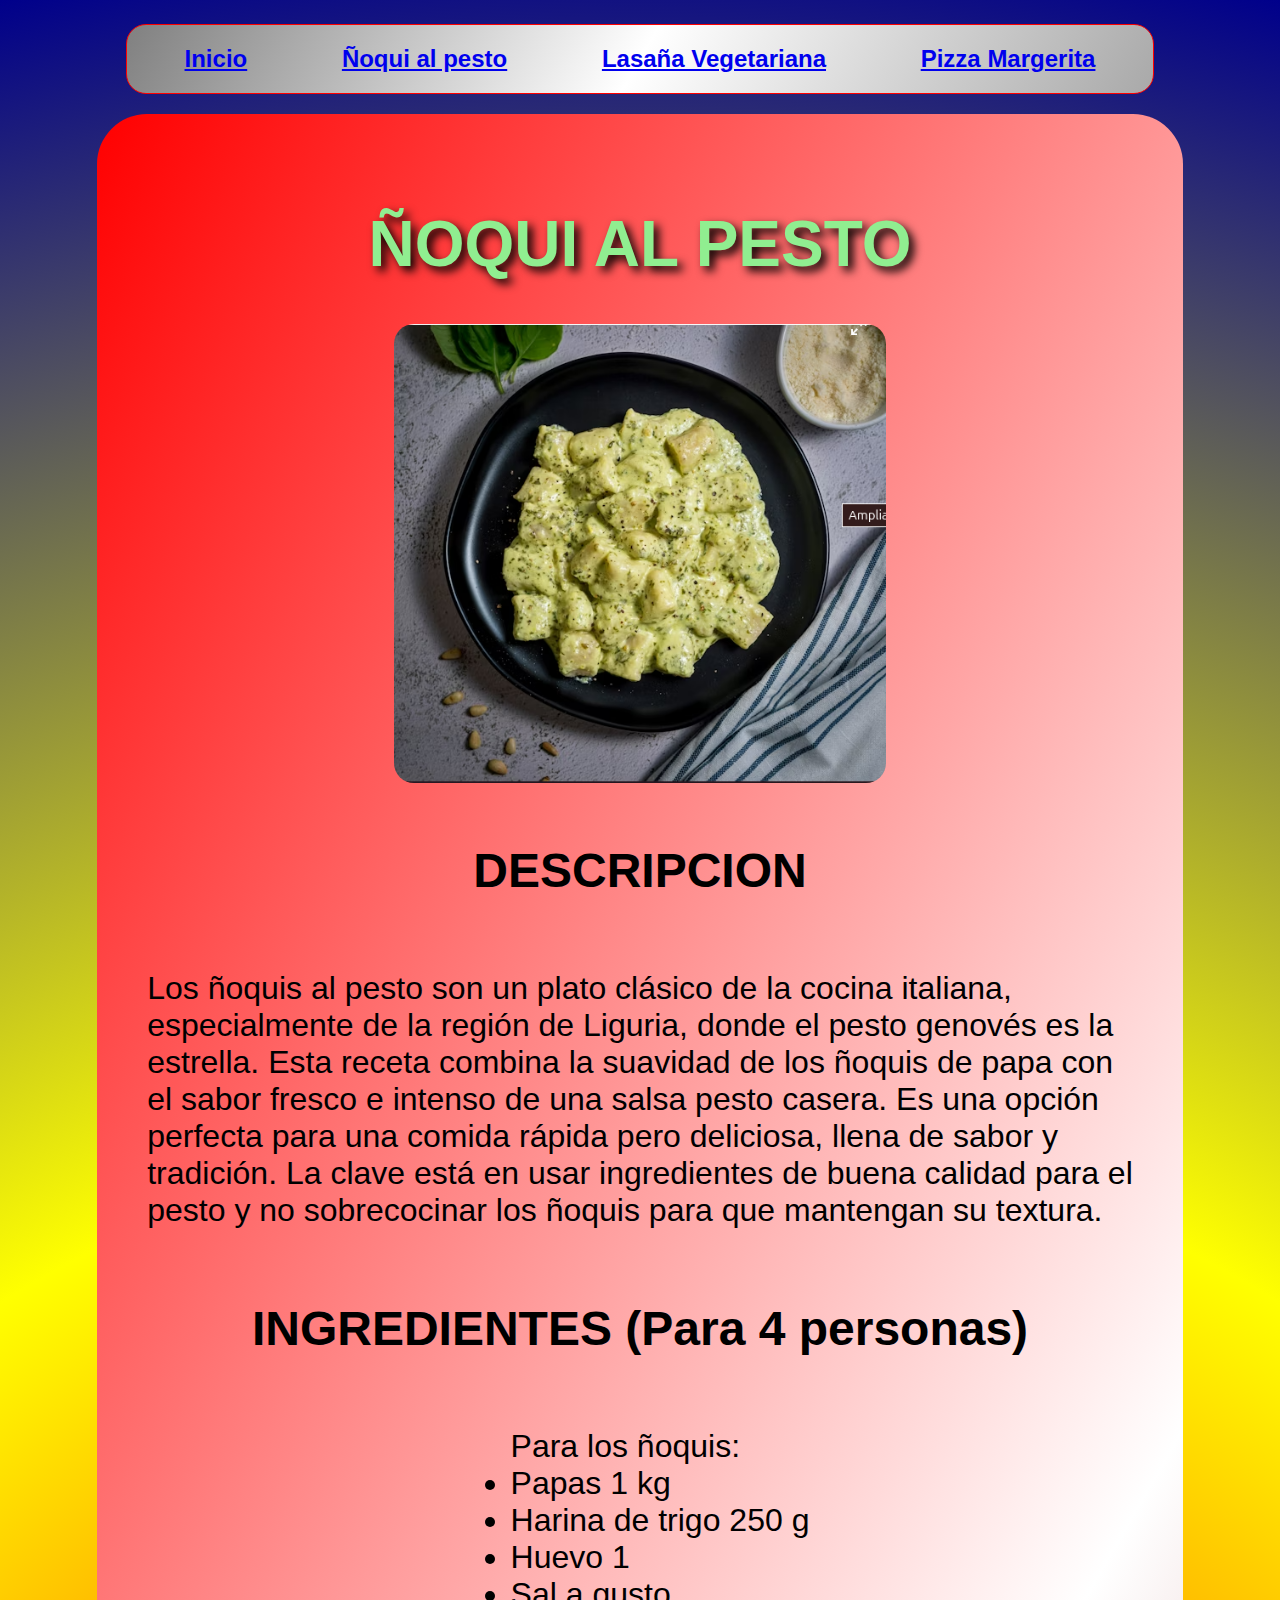
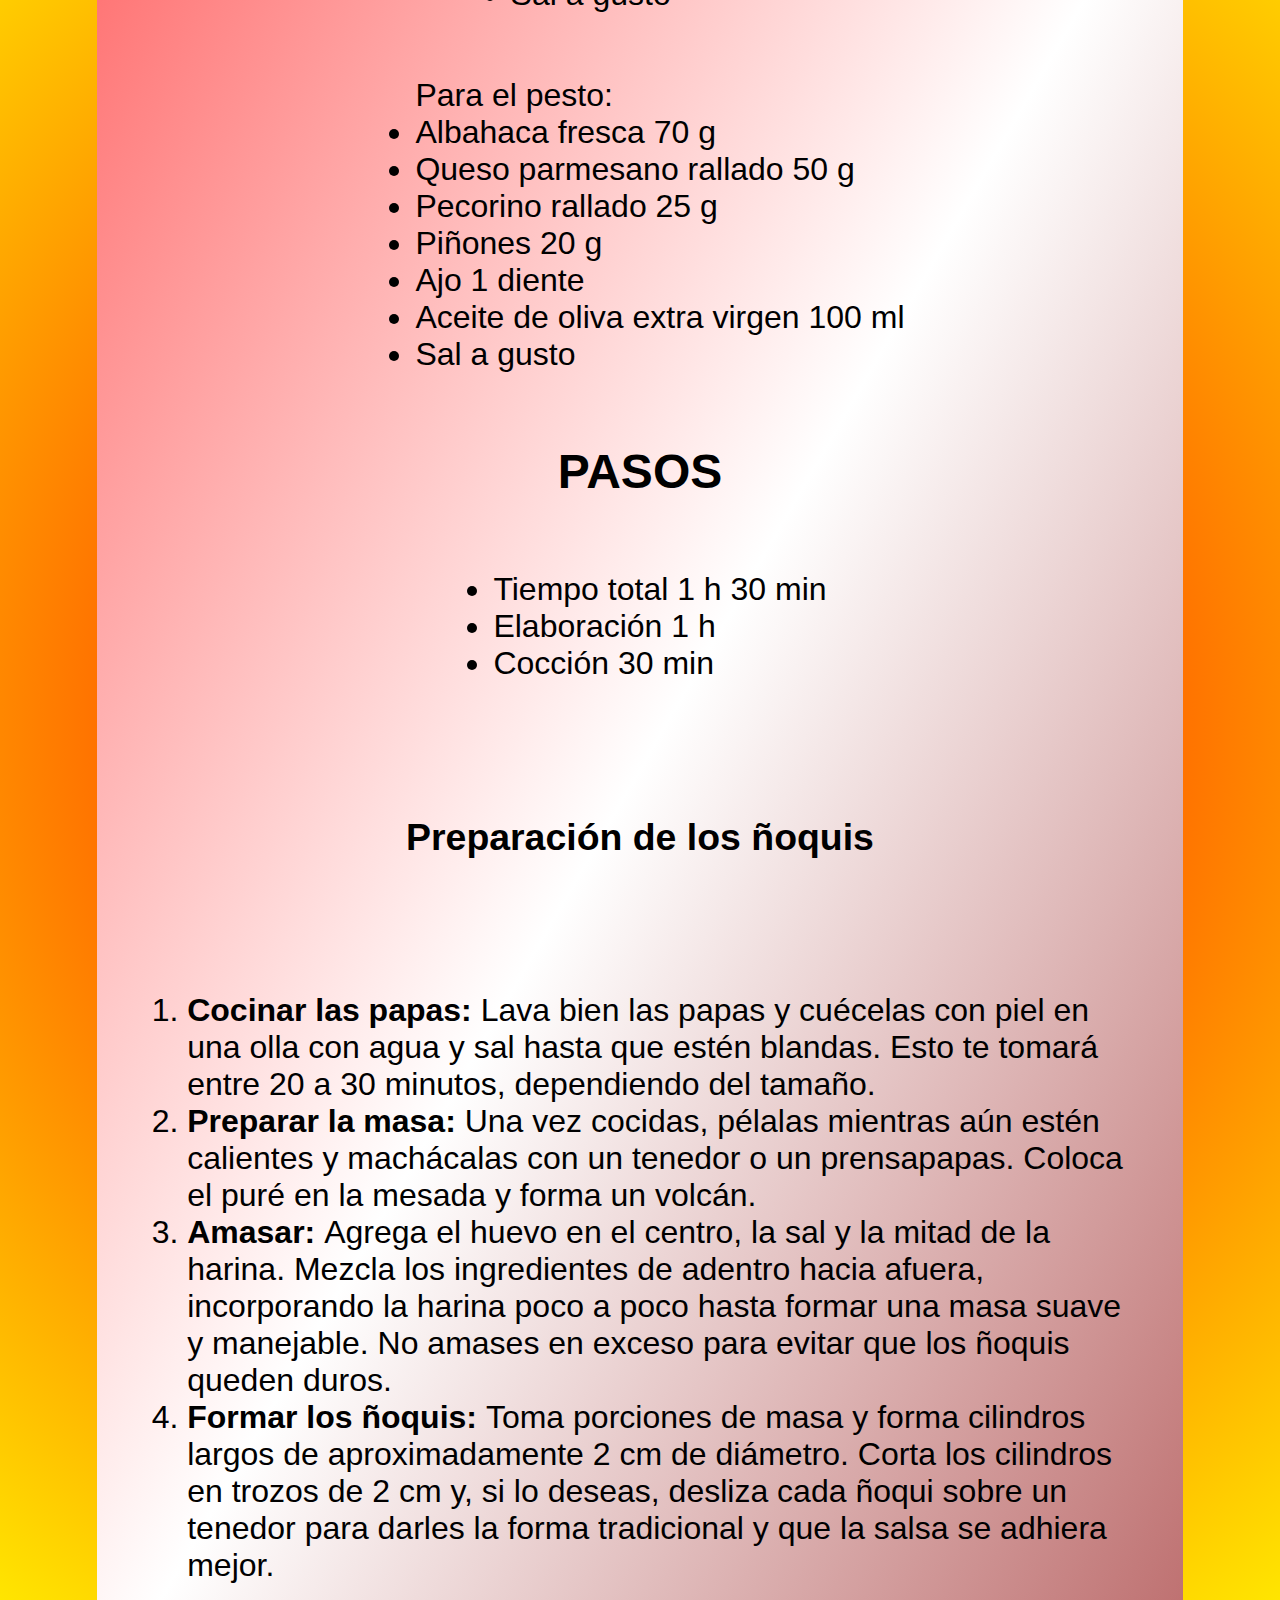
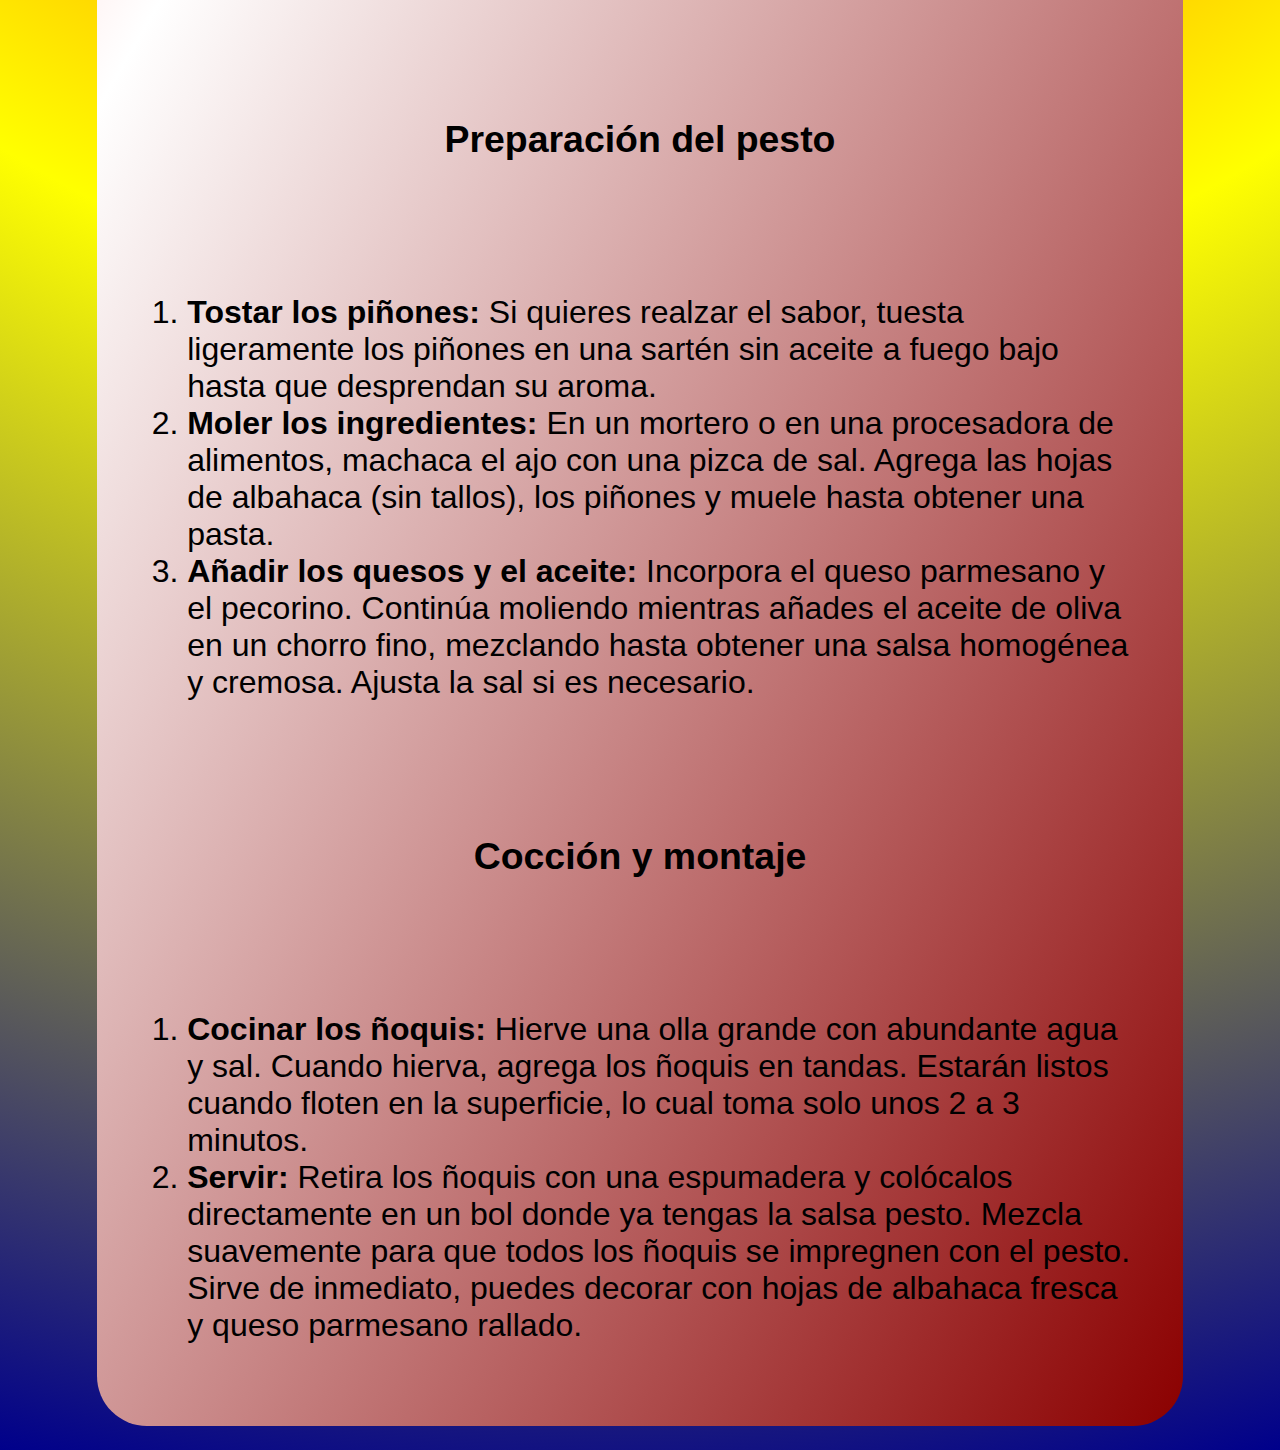
<file: Recetas/gnochi.html>
<!DOCTYPE html>
<html lang="en">
<head>
    <meta charset="UTF-8">
    <meta name="viewport" content="width=device-width, initial-scale=1.0">
    <title>Gnochi</title>
    <link rel="stylesheet" href="../recetas.css">
    <link rel="stylesheet" href="../index.css">
</head>
<body>
            <nav> 
<a href="../index.html">Inicio</a> 
<a href="../Recetas/gnochi.html" >Ñoqui al pesto</a> 
<a href="../Recetas/lasaña.html">Lasaña Vegetariana</a> 
<a href="../Recetas/pizza.html">Pizza Margerita</a> 
</nav>
 <div id="div-container"> 
    <h1 style="color: lightgreen; text-shadow: 5px 5px 10px black;">ÑOQUI AL PESTO</h1>

 <img class="img-receta" src="../Imagenes/ñoqui.png" alt="">

 <h2>DESCRIPCION</h2>
 <p> Los ñoquis al pesto son un plato clásico de la cocina italiana, especialmente de la región de Liguria, donde el pesto genovés es la estrella. Esta receta combina la suavidad de los ñoquis de papa con el sabor fresco e intenso de una salsa pesto casera. Es una opción perfecta para una comida rápida pero deliciosa, llena de sabor y tradición. La clave está en usar ingredientes de buena calidad para el pesto y no sobrecocinar los ñoquis para que mantengan su textura.</p>

    <h2>INGREDIENTES (Para 4 personas)</h2>
    <ul> Para los ñoquis:
        <li>Papas 1 kg</li>
        <li>Harina de trigo 250 g</li>
        <li>Huevo 1</li>
        <li>Sal a gusto</li>
    </ul>
    <ul> Para el pesto:
        <li>Albahaca fresca 70 g</li>
        <li>Queso parmesano rallado 50 g</li>
        <li>Pecorino rallado 25 g</li>
        <li>Piñones 20 g</li>
        <li>Ajo 1 diente</li>
        <li>Aceite de oliva extra virgen 100 ml</li>
        <li>Sal a gusto</li>
    </ul>

<h2>PASOS</h2>
<ul>
    <li>Tiempo total
        1 h 30 min</li>
    <li> Elaboración
        1 h</li>
    <li>Cocción
        30 min </li>
</ul>
    </p>
    <h3>Preparación de los ñoquis</h3>
</p>
        <ol>
            <li><strong>Cocinar las papas:</strong> 
                Lava bien las papas y cuécelas con piel en una olla con agua y sal hasta que estén blandas. Esto te tomará entre 20 a 30 minutos, dependiendo del tamaño.</li>
            <li><strong>Preparar la masa: </strong>
                Una vez cocidas, pélalas mientras aún estén calientes y machácalas con un tenedor o un prensapapas. Coloca el puré en la mesada y forma un volcán.</li>
            <li><strong>Amasar: </strong>
                Agrega el huevo en el centro, la sal y la mitad de la harina. Mezcla los ingredientes de adentro hacia afuera, incorporando la harina poco a poco hasta formar una masa suave y manejable. No amases en exceso para evitar que los ñoquis queden duros.</li>
            <li><strong>Formar los ñoquis: </strong>
                Toma porciones de masa y forma cilindros largos de aproximadamente 2 cm de diámetro. Corta los cilindros en trozos de 2 cm y, si lo deseas, desliza cada ñoqui sobre un tenedor para darles la forma tradicional y que la salsa se adhiera mejor.</li>
        </ol>
    </p>
   <h3>Preparación del pesto</h3> 
</p>
        <ol>
            <li><strong>Tostar los piñones: </strong> 
                Si quieres realzar el sabor, tuesta ligeramente los piñones en una sartén sin aceite a fuego bajo hasta que desprendan su aroma.</li>
            <li><strong>Moler los ingredientes: </strong>
                En un mortero o en una procesadora de alimentos, machaca el ajo con una pizca de sal. Agrega las hojas de albahaca (sin tallos), los piñones y muele hasta obtener una pasta.</li>
            <li><strong>Añadir los quesos y el aceite: </strong>
                Incorpora el queso parmesano y el pecorino. Continúa moliendo mientras añades el aceite de oliva en un chorro fino, mezclando hasta obtener una salsa homogénea y cremosa. Ajusta la sal si es necesario.</li>
        </ol>
    </p>
   <h3>Cocción y montaje</h3>
</p>
        <ol>
            <li><strong>Cocinar los ñoquis: </strong> 
                 Hierve una olla grande con abundante agua y sal. Cuando hierva, agrega los ñoquis en tandas. Estarán listos cuando floten en la superficie, lo cual toma solo unos 2 a 3 minutos.</li>
            <li><strong>Servir: </strong>
                Retira los ñoquis con una espumadera y colócalos directamente en un bol donde ya tengas la salsa pesto. Mezcla suavemente para que todos los ñoquis se impregnen con el pesto. Sirve de inmediato, puedes decorar con hojas de albahaca fresca y queso parmesano rallado.</li>
        </ol>
</div>  
</body>
</html>
</file>
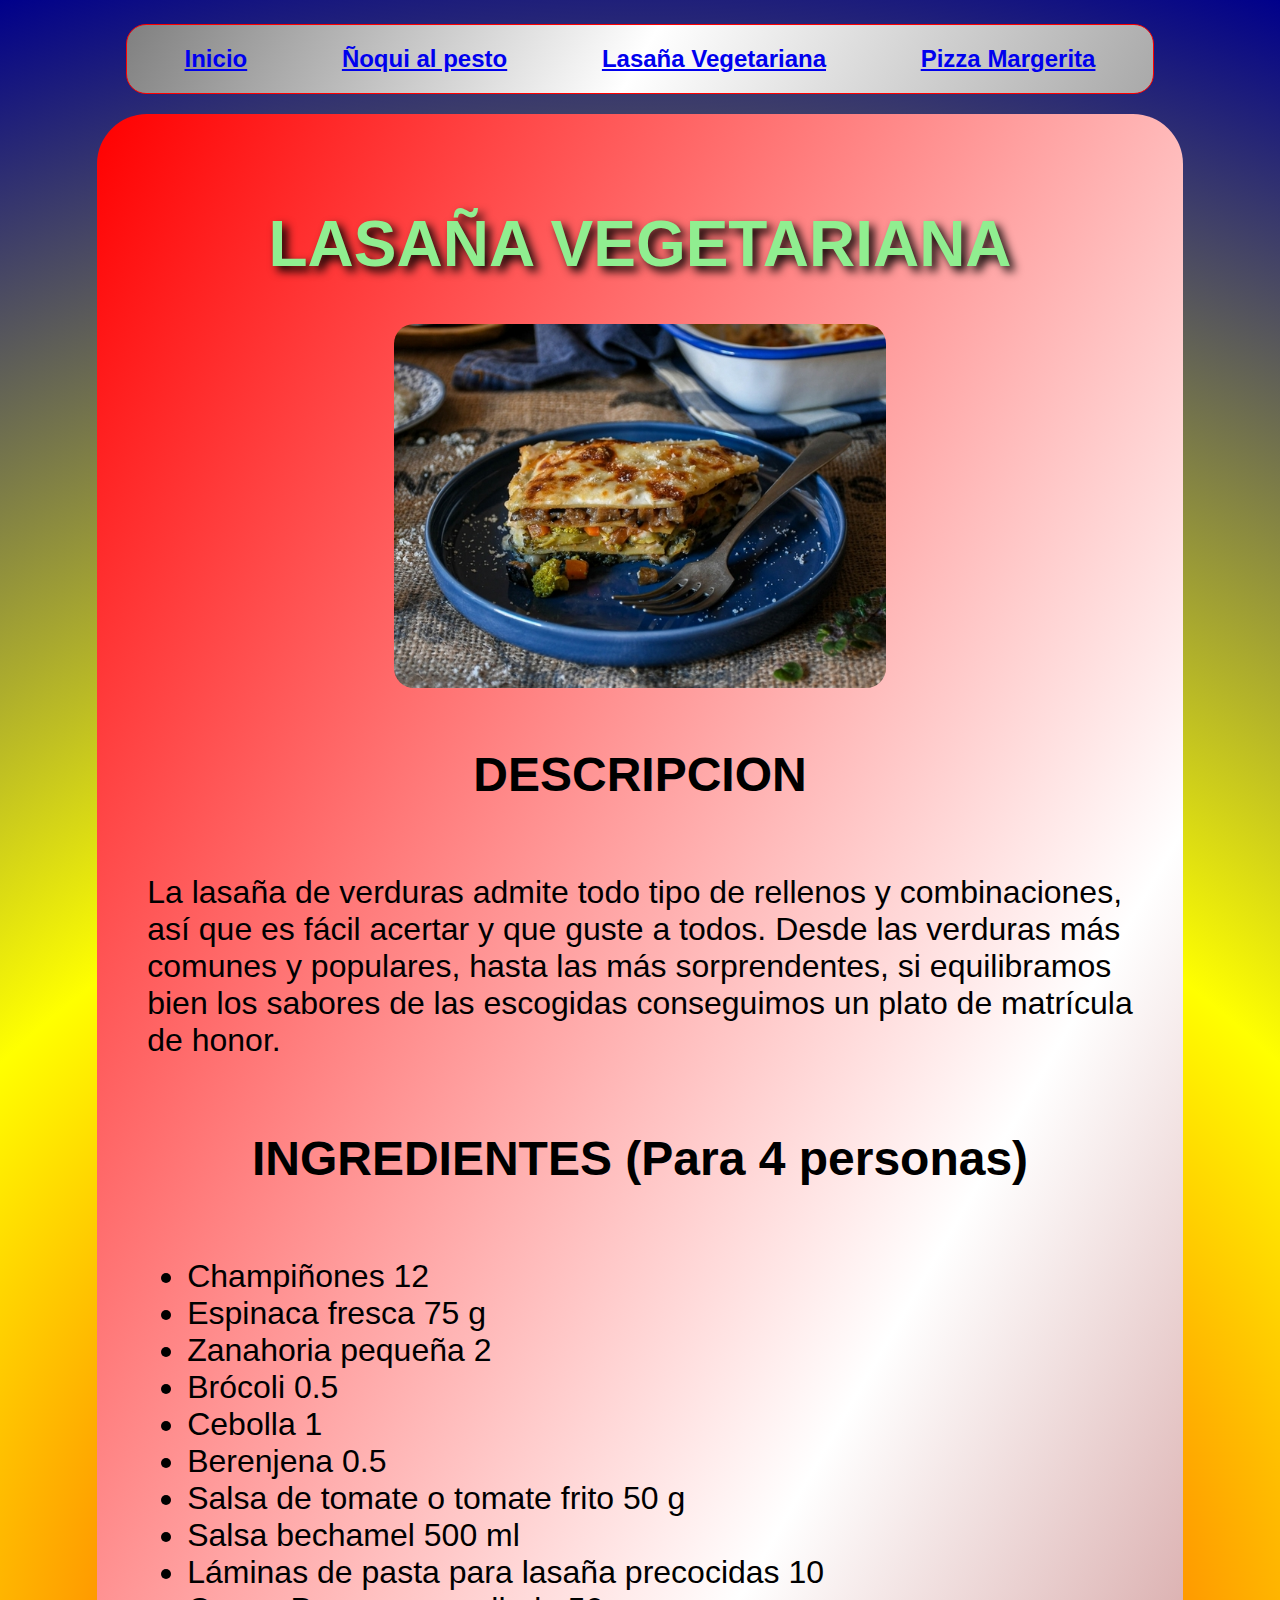
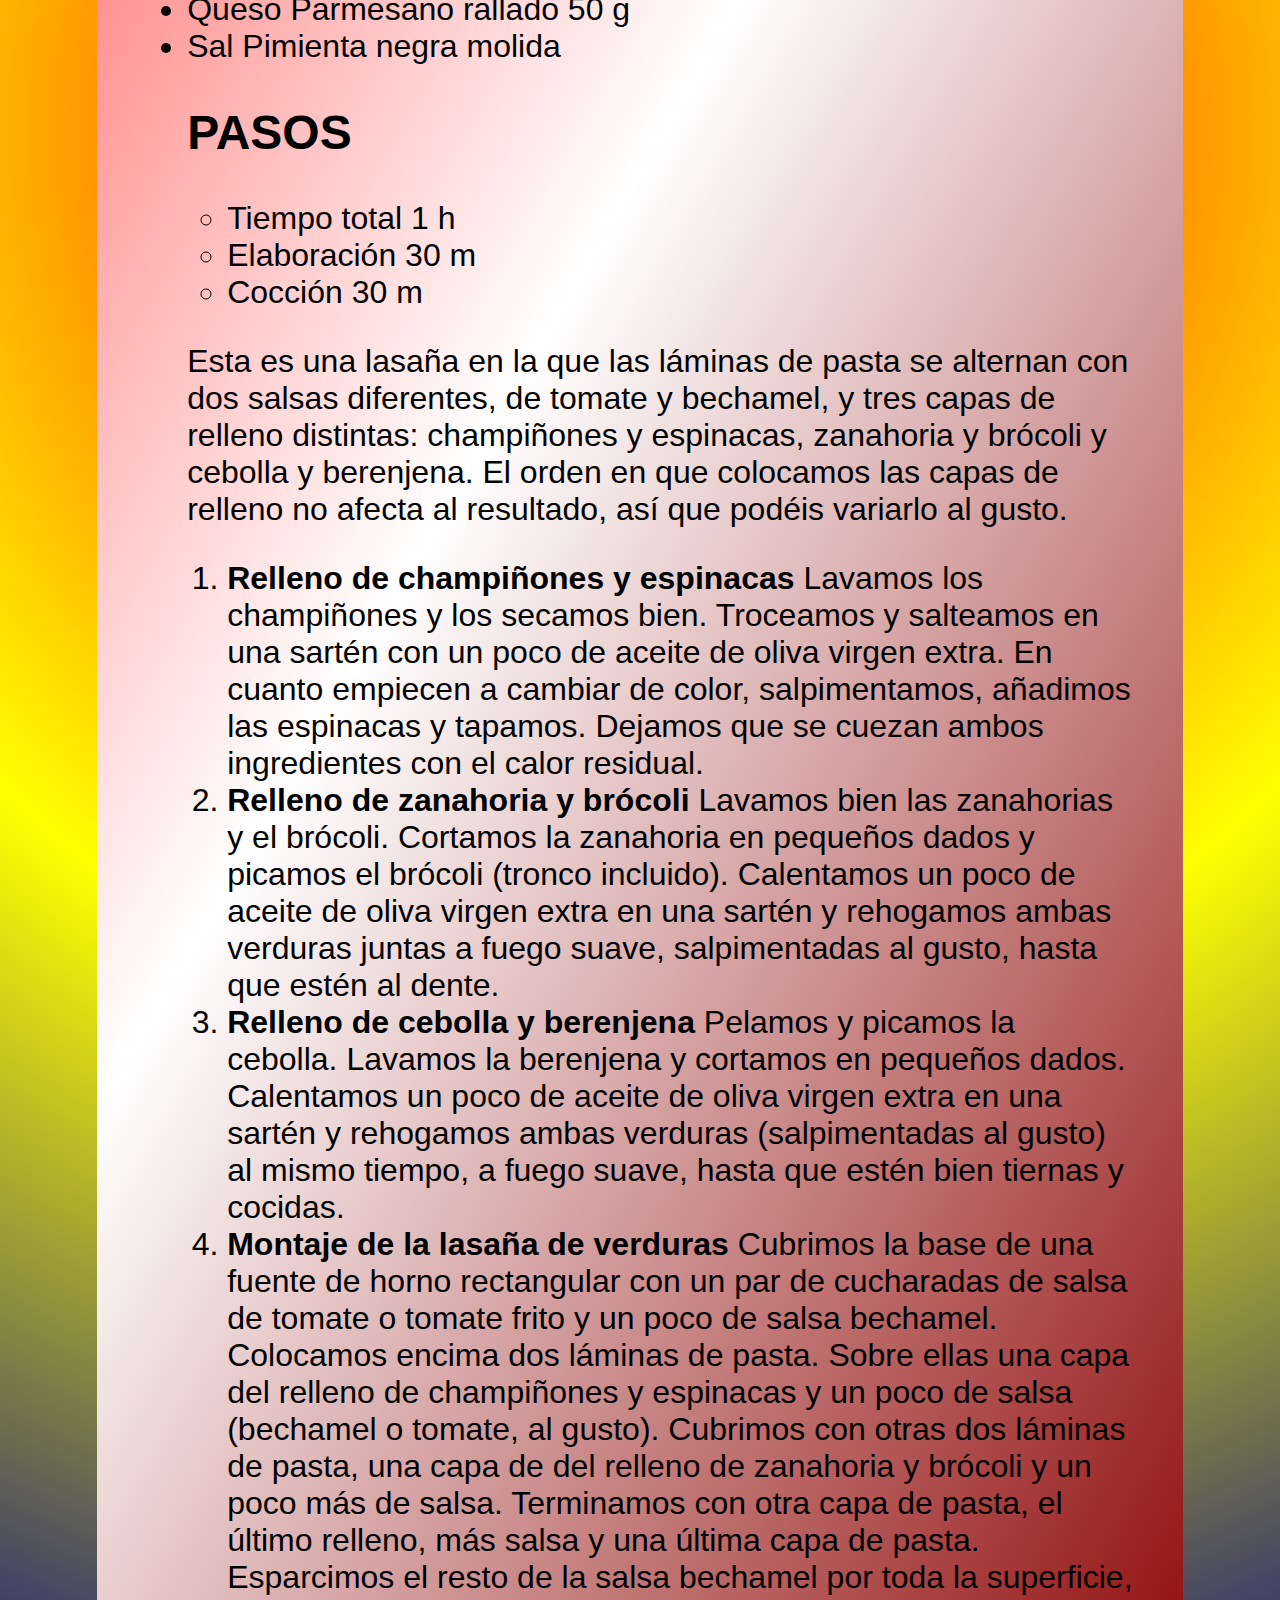
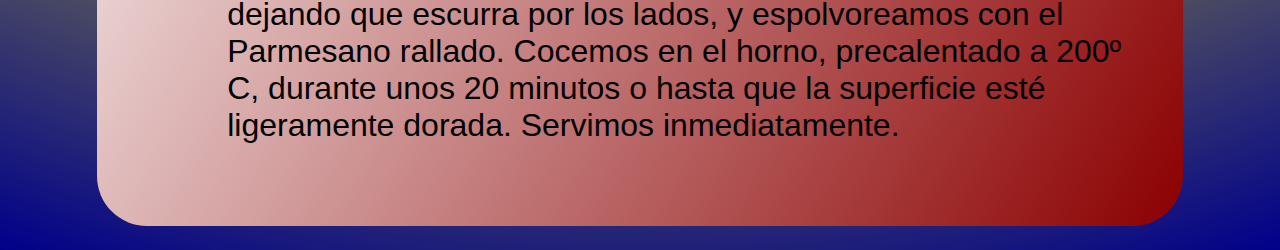
<file: Recetas/lasaña.html>
<!DOCTYPE html>
<html lang="en">
<head>
    <meta charset="UTF-8">
    <meta name="viewport" content="width=device-width, initial-scale=1.0">
    <title>Lasaña</title>
    <link rel="stylesheet" href="../recetas.css">
    <link rel="stylesheet" href="../index.css">
</head>
<body>
<nav> 
<a href="../index.html">Inicio</a> 
<a href="../Recetas/gnochi.html" >Ñoqui al pesto</a> 
<a href="../Recetas/lasaña.html">Lasaña Vegetariana</a> 
<a href="../Recetas/pizza.html">Pizza Margerita</a> 
</nav>   
    <div id="div-container"> 
    <h1 style="color: lightgreen; text-shadow: 5px 5px 10px black;">LASAÑA VEGETARIANA</h1>

<img class="img-receta" src="../Imagenes/lasaña.jpg" alt="">

 <h2>DESCRIPCION</h2>
 <p> La lasaña de verduras admite todo tipo de rellenos y combinaciones, así que es fácil acertar y que guste a todos. 
    Desde las verduras más comunes y populares, hasta las más sorprendentes, si equilibramos bien los sabores de las escogidas 
    conseguimos un plato de matrícula de honor.</p>

    <h2>INGREDIENTES (Para 4 personas)</h2>
    <ul>
        <li>Champiñones 12</li>
        <li>Espinaca fresca 75 g</li>
        <li>Zanahoria pequeña 2</li>
        <li>Brócoli 0.5</li>
        <li>Cebolla 1</li>
        <li>Berenjena 0.5</li>
        <li>Salsa de tomate o tomate frito 50 g</li>
        <li>Salsa bechamel 500 ml</li>
        <li>Láminas de pasta para lasaña precocidas 10</li>
        <li>Queso Parmesano rallado 50 g</li>
        <li>Sal Pimienta negra molida</li>
<h2>PASOS</h2>
<ul>
    <li>Tiempo total
        1 h</li>
    <li> Elaboración
        30 m</li>
    <li>Cocción
        30 m </li>
</ul>
    </p>
    Esta es una lasaña en la que las láminas de pasta se alternan con dos salsas diferentes, de tomate y bechamel, y tres capas de relleno distintas: champiñones y espinacas, zanahoria y brócoli y cebolla y berenjena. El orden en que colocamos las capas de relleno no afecta al resultado, así que podéis variarlo al gusto.</p>
        <ol>
            <li><strong>Relleno de champiñones y espinacas</strong> 
                Lavamos los champiñones y los secamos bien. Troceamos y salteamos en una sartén con un poco de aceite de oliva virgen extra. En cuanto empiecen a cambiar de color, salpimentamos, añadimos las espinacas y tapamos. Dejamos que se cuezan ambos ingredientes con el calor residual.</li>
            <li><strong>Relleno de zanahoria y brócoli</strong>
                Lavamos bien las zanahorias y el brócoli. Cortamos la zanahoria en pequeños dados y picamos el brócoli (tronco incluido). Calentamos un poco de aceite de oliva virgen extra en una sartén y rehogamos ambas verduras juntas a fuego suave, salpimentadas al gusto, hasta que estén al dente.</li>
            <li><strong>Relleno de cebolla y berenjena</strong>
                Pelamos y picamos la cebolla. Lavamos la berenjena y cortamos en pequeños dados. Calentamos un poco de aceite de oliva virgen extra en una sartén y rehogamos ambas verduras (salpimentadas al gusto) al mismo tiempo, a fuego suave, hasta que estén bien tiernas y cocidas.</li>
            <li><strong>Montaje de la lasaña de verduras</strong>
                Cubrimos la base de una fuente de horno rectangular con un par de cucharadas de salsa de tomate o tomate frito y un poco de salsa bechamel. Colocamos encima dos láminas de pasta. Sobre ellas una capa del relleno de champiñones y espinacas y un poco de salsa (bechamel o tomate, al gusto). Cubrimos con otras dos láminas de pasta, una capa de del relleno de zanahoria y brócoli y un poco más de salsa. Terminamos con otra capa de pasta, el último relleno, más salsa y una última capa de pasta.

                Esparcimos el resto de la salsa bechamel por toda la superficie, dejando que escurra por los lados, y espolvoreamos con el Parmesano rallado. Cocemos en el horno, precalentado a 200º C, durante unos 20 minutos o hasta que la superficie esté ligeramente dorada. Servimos inmediatamente. </li>
        </ol>
    </ul>
    </div>
</body>
</html>
</file>
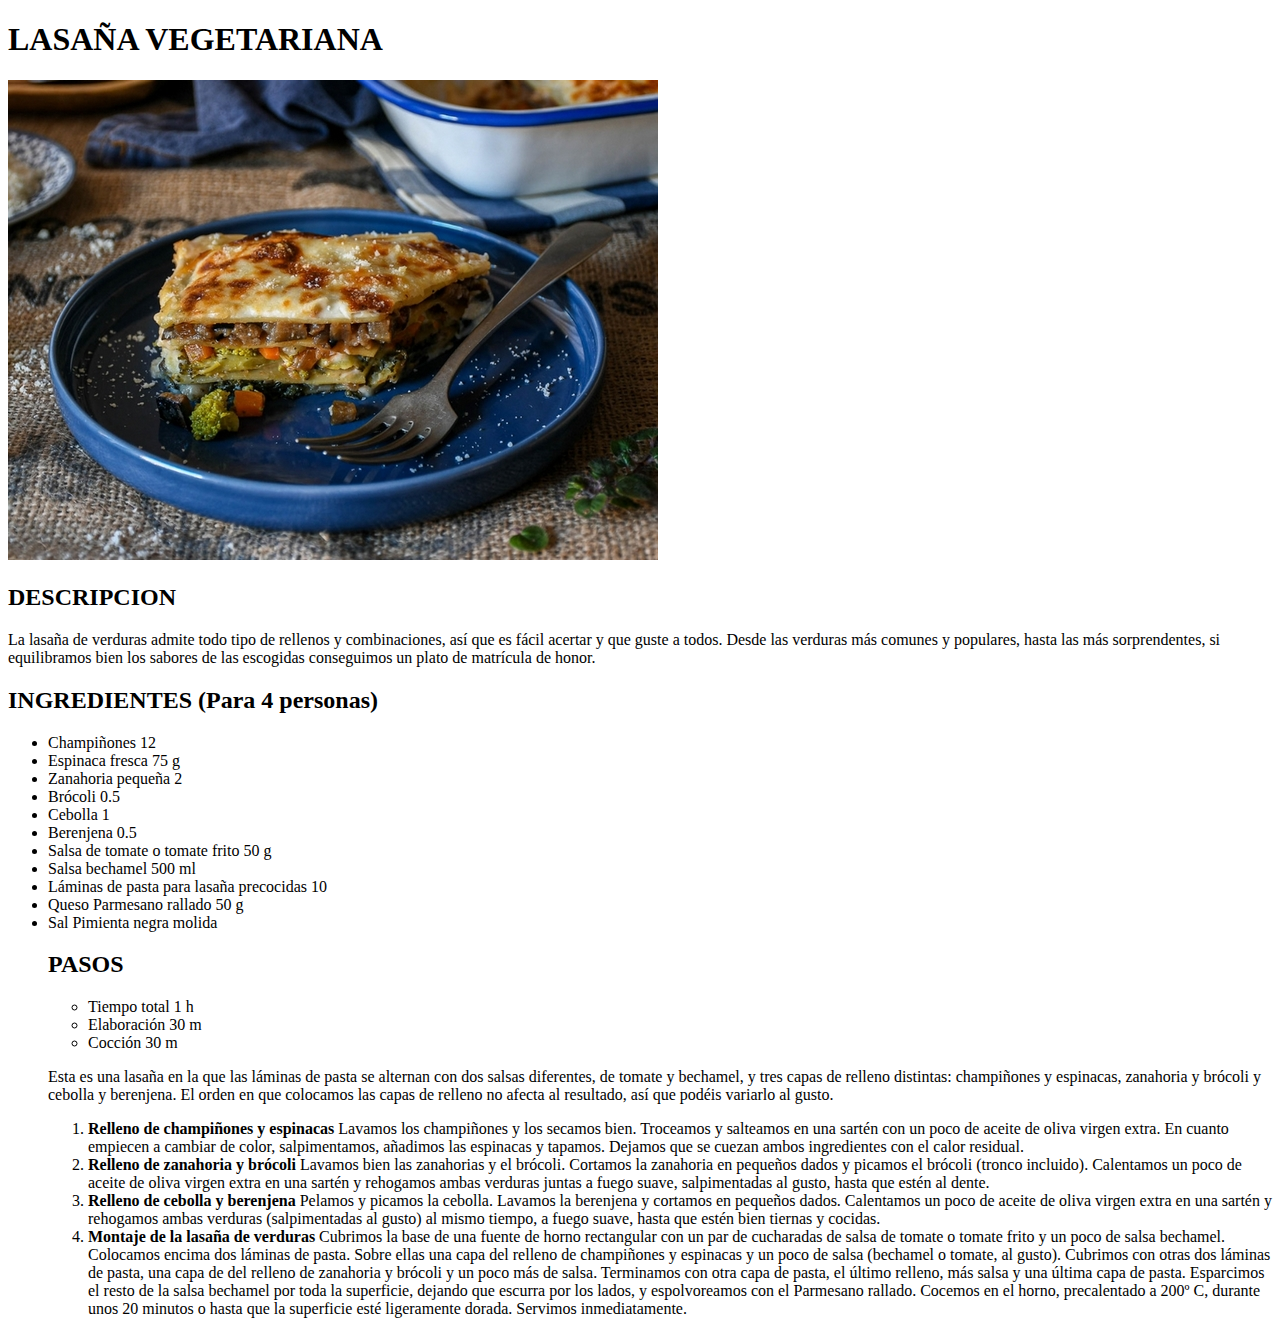
<file: Recetas/lasaña_vegetariana.html>
<!DOCTYPE html>
<html lang="en">
<head>
    <meta charset="UTF-8">
    <meta name="viewport" content="width=device-width, initial-scale=1.0">
    <title>Lasaña</title>
</head>
<body>
    <h1>LASAÑA VEGETARIANA</h1>
 <img src="../Imagenes/lasaña_vegetariana.jpg" alt="">

 <h2>DESCRIPCION</h2>
 <p> La lasaña de verduras admite todo tipo de rellenos y combinaciones, así que es fácil acertar y que guste a todos. 
    Desde las verduras más comunes y populares, hasta las más sorprendentes, si equilibramos bien los sabores de las escogidas 
    conseguimos un plato de matrícula de honor.</p>

    <h2>INGREDIENTES (Para 4 personas)</h2>
    <ul>
        <li>Champiñones 12</li>
        <li>Espinaca fresca 75 g</li>
        <li>Zanahoria pequeña 2</li>
        <li>Brócoli 0.5</li>
        <li>Cebolla 1</li>
        <li>Berenjena 0.5</li>
        <li>Salsa de tomate o tomate frito 50 g</li>
        <li>Salsa bechamel 500 ml</li>
        <li>Láminas de pasta para lasaña precocidas 10</li>
        <li>Queso Parmesano rallado 50 g</li>
        <li>Sal Pimienta negra molida</li>
<h2>PASOS</h2>
<ul>
    <li>Tiempo total
        1 h</li>
    <li> Elaboración
        30 m</li>
    <li>Cocción
        30 m </li>
</ul>
    </p>
    Esta es una lasaña en la que las láminas de pasta se alternan con dos salsas diferentes, de tomate y bechamel, y tres capas de relleno distintas: champiñones y espinacas, zanahoria y brócoli y cebolla y berenjena. El orden en que colocamos las capas de relleno no afecta al resultado, así que podéis variarlo al gusto.</p>
        <ol>
            <li><strong>Relleno de champiñones y espinacas</strong> 
                Lavamos los champiñones y los secamos bien. Troceamos y salteamos en una sartén con un poco de aceite de oliva virgen extra. En cuanto empiecen a cambiar de color, salpimentamos, añadimos las espinacas y tapamos. Dejamos que se cuezan ambos ingredientes con el calor residual.</li>
            <li><strong>Relleno de zanahoria y brócoli</strong>
                Lavamos bien las zanahorias y el brócoli. Cortamos la zanahoria en pequeños dados y picamos el brócoli (tronco incluido). Calentamos un poco de aceite de oliva virgen extra en una sartén y rehogamos ambas verduras juntas a fuego suave, salpimentadas al gusto, hasta que estén al dente.</li>
            <li><strong>Relleno de cebolla y berenjena</strong>
                Pelamos y picamos la cebolla. Lavamos la berenjena y cortamos en pequeños dados. Calentamos un poco de aceite de oliva virgen extra en una sartén y rehogamos ambas verduras (salpimentadas al gusto) al mismo tiempo, a fuego suave, hasta que estén bien tiernas y cocidas.</li>
            <li><strong>Montaje de la lasaña de verduras</strong>
                Cubrimos la base de una fuente de horno rectangular con un par de cucharadas de salsa de tomate o tomate frito y un poco de salsa bechamel. Colocamos encima dos láminas de pasta. Sobre ellas una capa del relleno de champiñones y espinacas y un poco de salsa (bechamel o tomate, al gusto). Cubrimos con otras dos láminas de pasta, una capa de del relleno de zanahoria y brócoli y un poco más de salsa. Terminamos con otra capa de pasta, el último relleno, más salsa y una última capa de pasta.

                Esparcimos el resto de la salsa bechamel por toda la superficie, dejando que escurra por los lados, y espolvoreamos con el Parmesano rallado. Cocemos en el horno, precalentado a 200º C, durante unos 20 minutos o hasta que la superficie esté ligeramente dorada. Servimos inmediatamente. </li>
        </ol>
    </ul>
</body>
</html>
</file>
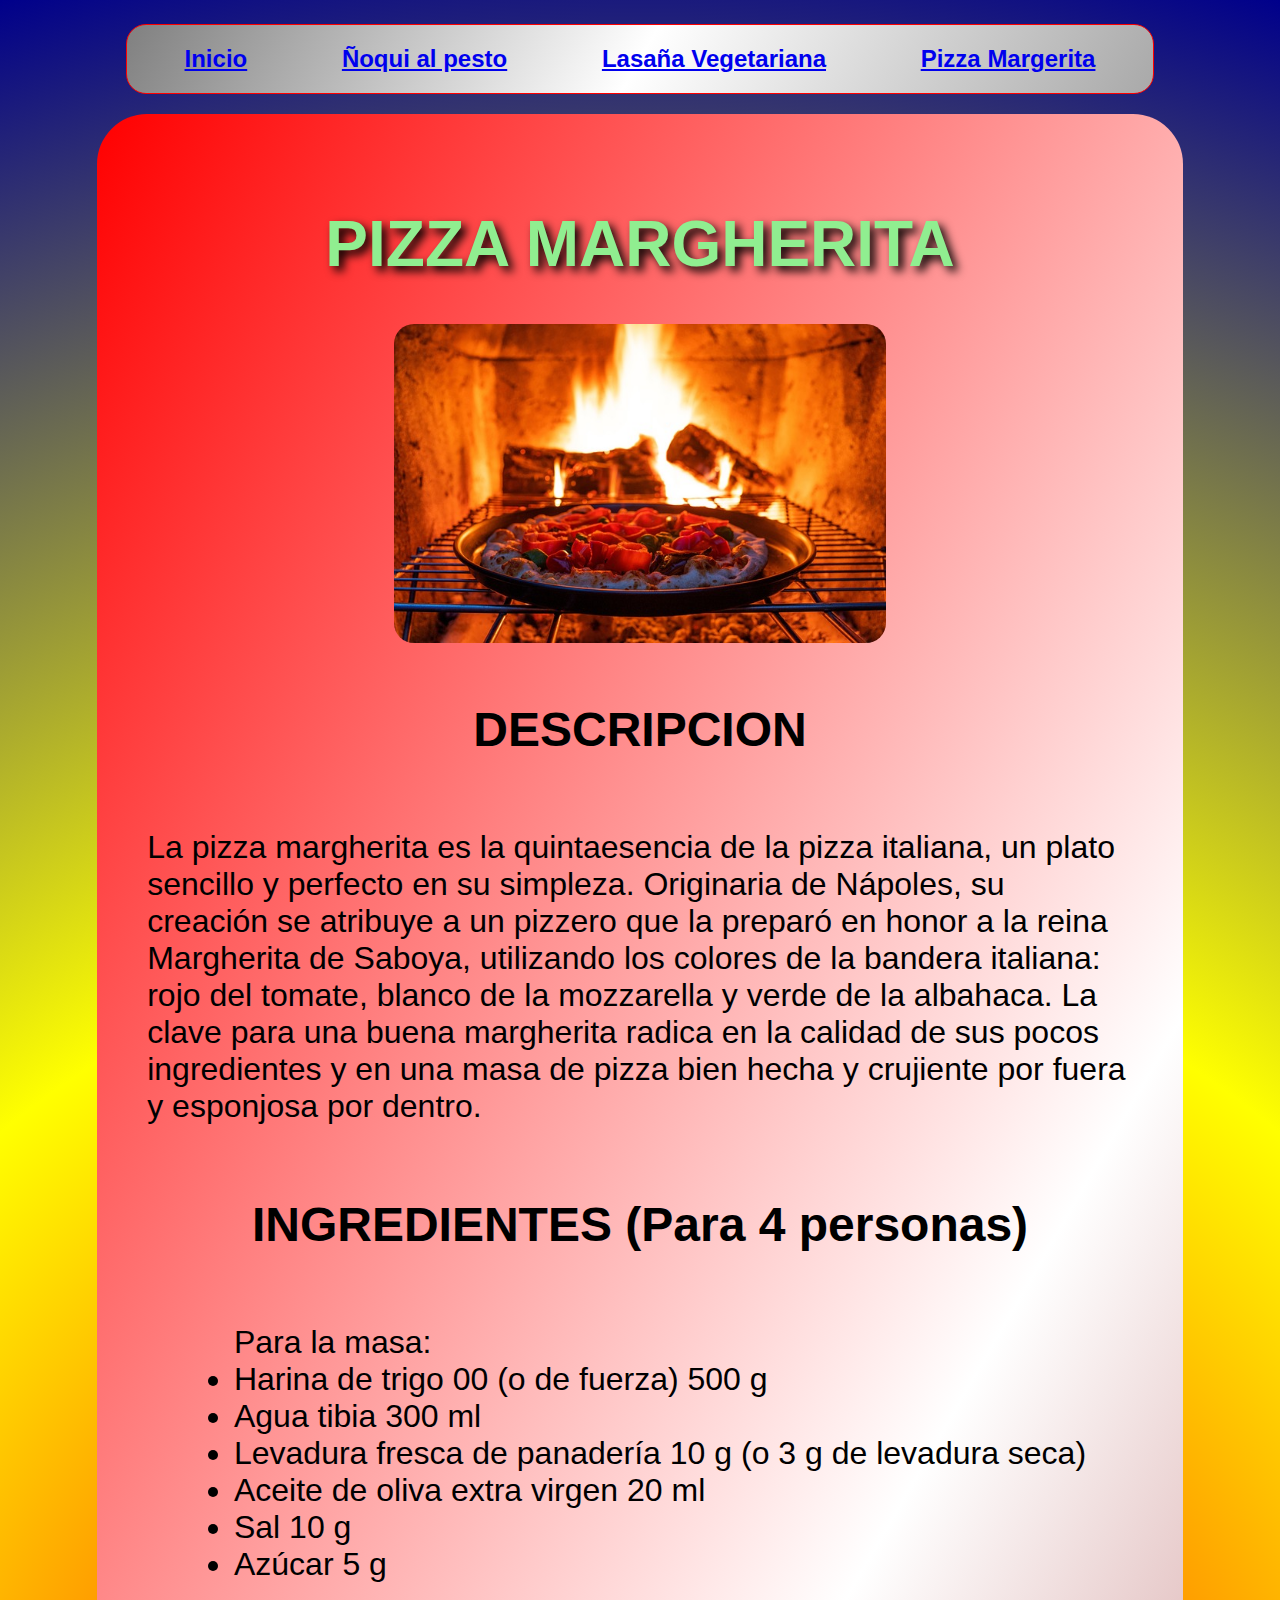
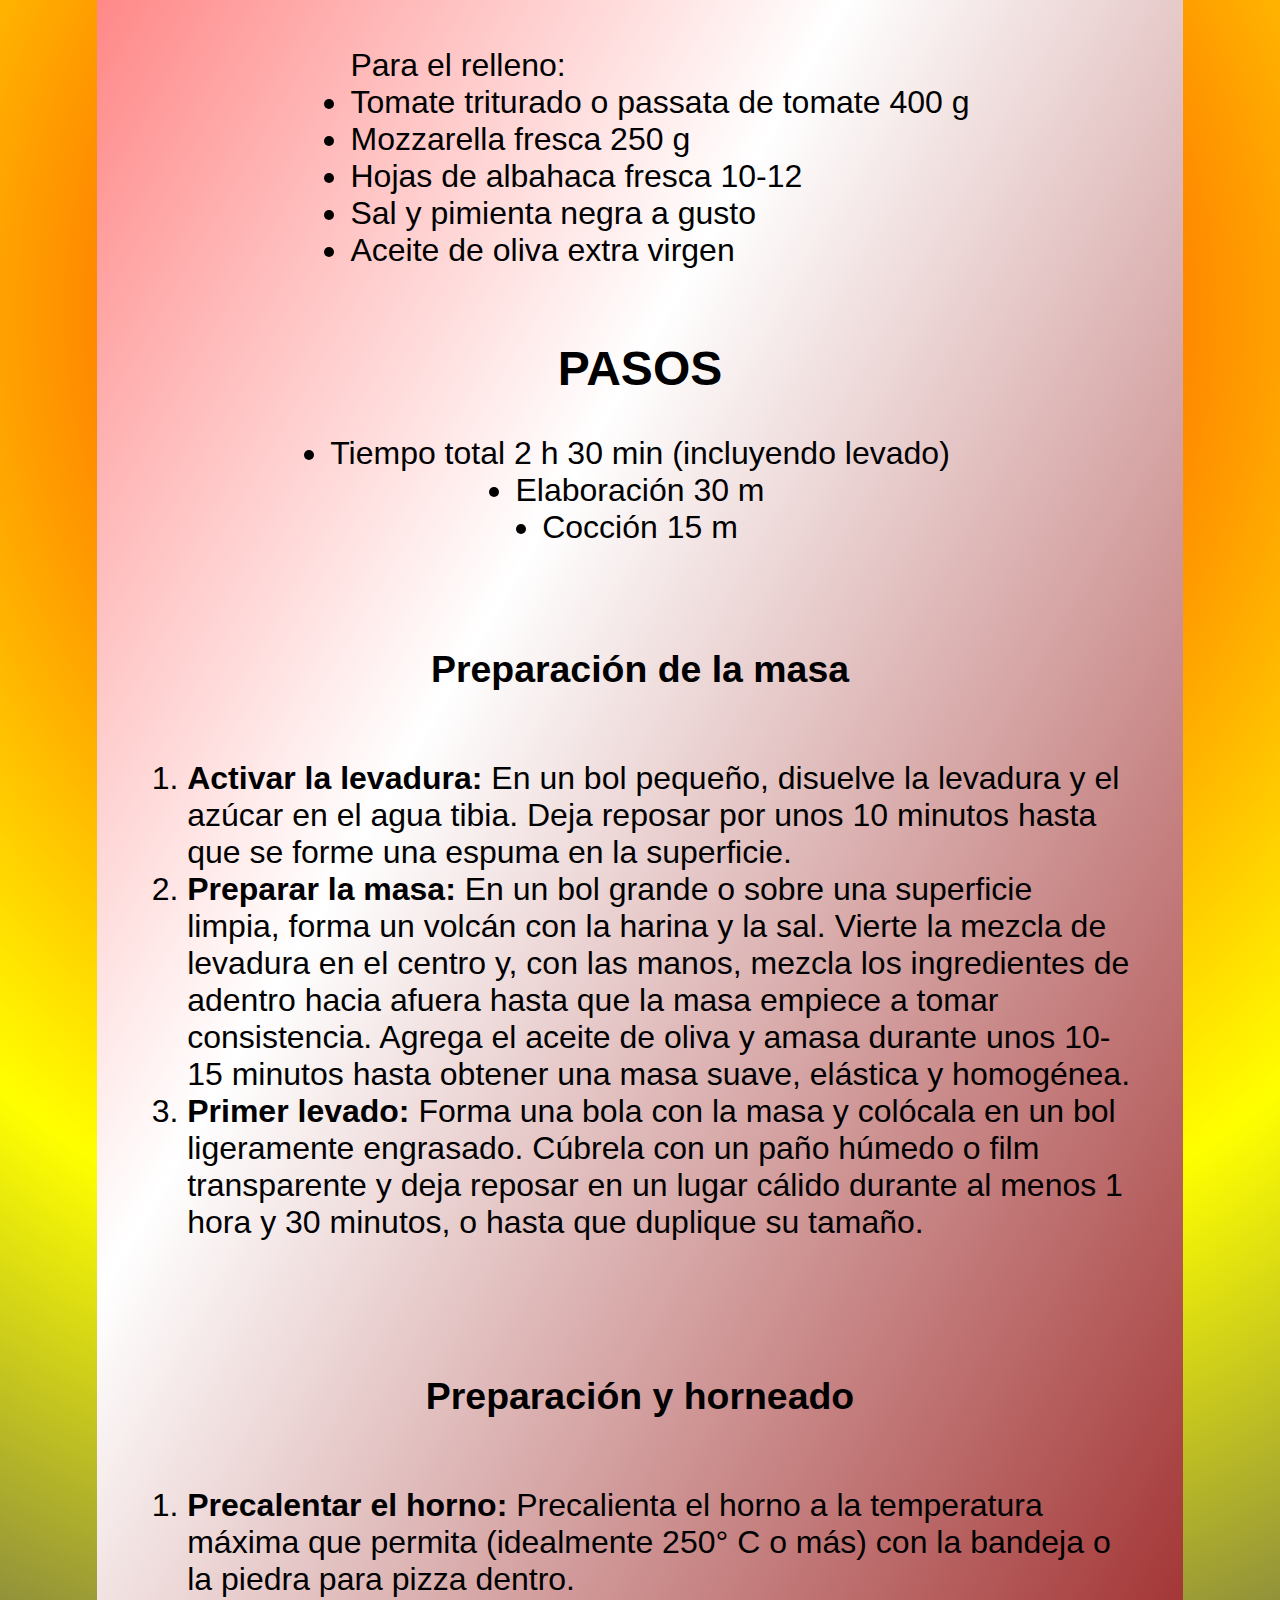
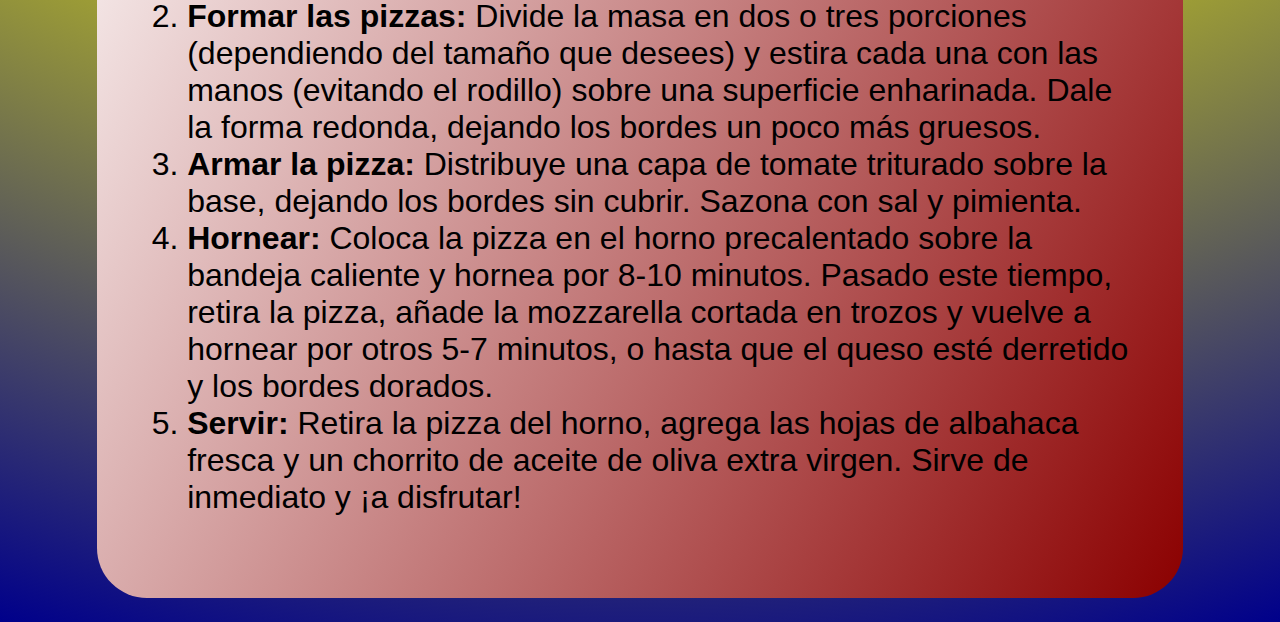
<file: Recetas/pizza.html>
<!DOCTYPE html>
<html lang="en">
<head>
    <meta charset="UTF-8">
    <meta name="viewport" content="width=device-width, initial-scale=1.0">
    <title>pizza</title>
    <link rel="stylesheet" href="../recetas.css">
    <link rel="stylesheet" href="../index.css">
</head>
<body>
<nav> 
<a href="../index.html">Inicio</a> 
<a href="../Recetas/gnochi.html" >Ñoqui al pesto</a> 
<a href="../Recetas/lasaña.html">Lasaña Vegetariana</a> 
<a href="../Recetas/pizza.html">Pizza Margerita</a> 
</nav>   
    <div id="div-container"> 
    <h1 style="color: lightgreen; text-shadow: 5px 5px 10px black;">PIZZA MARGHERITA</h1>

 <img class="img-receta" src="../Imagenes/pizza.jpg" alt="">

 <h2>DESCRIPCION</h2>
 <p> La pizza margherita es la quintaesencia de la pizza italiana, un plato sencillo y perfecto en su simpleza. Originaria de Nápoles, su creación se atribuye a un pizzero que la preparó en honor a la reina Margherita de Saboya, utilizando los colores de la bandera italiana: rojo del tomate, blanco de la mozzarella y verde de la albahaca. La clave para una buena margherita radica en la calidad de sus pocos ingredientes y en una masa de pizza bien hecha y crujiente por fuera y esponjosa por dentro.</p>

    <h2>INGREDIENTES (Para 4 personas)</h2>
    <ul> Para la masa:
        <li>Harina de trigo 00 (o de fuerza) 500 g</li>
        <li>Agua tibia 300 ml</li>
        <li>Levadura fresca de panadería 10 g (o 3 g de levadura seca)</li>
        <li>Aceite de oliva extra virgen 20 ml</li>
        <li>Sal 10 g</li>
        <li>Azúcar 5 g</li>
    </ul>
    <ul> Para el relleno:
        <li>Tomate triturado o passata de tomate 400 g</li>
        <li>Mozzarella fresca 250 g</li>
        <li>Hojas de albahaca fresca 10-12</li>
        <li>Sal y pimienta negra a gusto</li>
        <li>Aceite de oliva extra virgen</li>
    </ul>
<h2>PASOS</h2>
    <li>Tiempo total
        2 h 30 min (incluyendo levado)</li>
    <li> Elaboración
        30 m</li>
    <li>Cocción
        15 m </li>
</ul>
    </p>
   <h3> Preparación de la masa </h3>
        <ol>
            <li><strong>Activar la levadura: </strong> 
                En un bol pequeño, disuelve la levadura y el azúcar en el agua tibia. Deja reposar por unos 10 minutos hasta que se forme una espuma en la superficie.</li>
            <li><strong>Preparar la masa: </strong>
                En un bol grande o sobre una superficie limpia, forma un volcán con la harina y la sal. Vierte la mezcla de levadura en el centro y, con las manos, mezcla los ingredientes de adentro hacia afuera hasta que la masa empiece a tomar consistencia. Agrega el aceite de oliva y amasa durante unos 10-15 minutos hasta obtener una masa suave, elástica y homogénea.</li>
            <li><strong>Primer levado: </strong>
                Forma una bola con la masa y colócala en un bol ligeramente engrasado. Cúbrela con un paño húmedo o film transparente y deja reposar en un lugar cálido durante al menos 1 hora y 30 minutos, o hasta que duplique su tamaño.</li>
        </ol>
    </ul>
    </p>
   <h3> Preparación y horneado </h3>
        <ol>
            <li><strong>Precalentar el horno:  </strong> 
                Precalienta el horno a la temperatura máxima que permita (idealmente 250° C o más) con la bandeja o la piedra para pizza dentro.</li>
            <li><strong>Formar las pizzas: </strong>
                Divide la masa en dos o tres porciones (dependiendo del tamaño que desees) y estira cada una con las manos (evitando el rodillo) sobre una superficie enharinada. Dale la forma redonda, dejando los bordes un poco más gruesos.</li>
            <li><strong>Armar la pizza: </strong>
                Distribuye una capa de tomate triturado sobre la base, dejando los bordes sin cubrir. Sazona con sal y pimienta.</li>
            <li><strong>Hornear: </strong>
                Coloca la pizza en el horno precalentado sobre la bandeja caliente y hornea por 8-10 minutos. Pasado este tiempo, retira la pizza, añade la mozzarella cortada en trozos y vuelve a hornear por otros 5-7 minutos, o hasta que el queso esté derretido y los bordes dorados.</li>
            <li><strong>Servir: </strong>
                Retira la pizza del horno, agrega las hojas de albahaca fresca y un chorrito de aceite de oliva extra virgen. Sirve de inmediato y ¡a disfrutar!</li>
        </ol>
    </ul>
    </div>
</body>
</html>
</file>
<file: recetas.css>
body{
    font-size: 2em;
    font-family: Arial, Helvetica, sans-serif;
     margin: 24px;
}
#div-container{
    display: flex;
    flex-direction: column;
    align-items: center;
    justify-self: center;
    width: 80%;
    background-color: aliceblue;
    padding: 50px;
    border-radius: 50px;
    background: linear-gradient(120deg, red, white, darkred);
}
h1{
    text-align: center;
}
.img-receta{
    width: 50%;
    border-radius: 20px;
    margin-bottom: 20px;
      display: flex;
  justify-self: center;
}

@media (max-width: 600px) {
body{
    font-size: 1em;
    font-family: Arial, Helvetica, sans-serif;
     margin: 12px;
}
#div-container{
    display: flex;
    flex-direction: column;
    align-items: center;
    justify-self: center;
    width: 90%;
    background-color: aliceblue;
    padding: 12px;
}
.h1-recetas{
    text-align: center;
    color: darkred;
    text-shadow: 5px 5px 10px darkblue;
}    
.img-receta{
        width: 100%;
        margin-bottom: 10px;
              display: flex;
        justify-self: center;
    }
}
</file>
<file: index.css>
body {
    background: radial-gradient(circle, red, yellow, darkblue);
    font-size: 2em;
    font-family: Arial, Helvetica, sans-serif;
    margin: 24px;
}
#Recetas-odin{
    display: flex;
    flex-direction: column;
    align-items: center;
    color: lightgreen;
    text-shadow: 5px 5px 10px darkblue;
}
#index-container{
    display: flex;
    flex-direction: column;
    align-items: center;
    justify-self: center;
    width: 80%;
    background-color: aliceblue;
    padding: 50px;
    border-radius: 50px;
    background: linear-gradient(90deg, darkblue, white, darkblue);
}
nav {
    width: 80%;
    display: flex;
    justify-content: space-around;
    justify-self: center;
    gap: 20px;
    margin: 20px ;
    padding: 20px;
    border: solid 1px red;
    font-family: Arial, Helvetica, sans-serif;
    font-weight: bolder;
    font-size: x-large;
    border-radius: 20px;
background: linear-gradient(120deg, grey, white, darkgrey);
}
#img-index{
    width: 90%;
    border-radius: 50px;
    margin-bottom: 20px;
       display: flex;
    flex-direction: column;
    justify-self: center;
}

@media (max-width:600px) {
body {
    font-size: 1em;
    font-family: Arial, Helvetica, sans-serif;
    margin: 12px;
}
#Recetas-odin{
    display: flex;
    flex-direction: column;
    align-items: center;
    font-family: Arial, Helvetica, sans-serif
}
#index-container{
    display: flex;
    flex-direction: column;
    align-items: center;
    justify-self: center;
    width: 60%;
    background-color: aliceblue;
    padding: 50px;
    border-radius: 50px;
}

nav {
    display: flex;
    flex-direction: column;
    gap: auto;
    margin: 12px;
    padding: 12px;
    font-family: Arial, Helvetica, sans-serif;
    font-size: large;
    width: 80%;
}
#img-index{
        width: 140%;
          border-radius: 20px;
         margin-bottom: 20px;
        display: flex;
        justify-self: center;
    }
}
</file>
